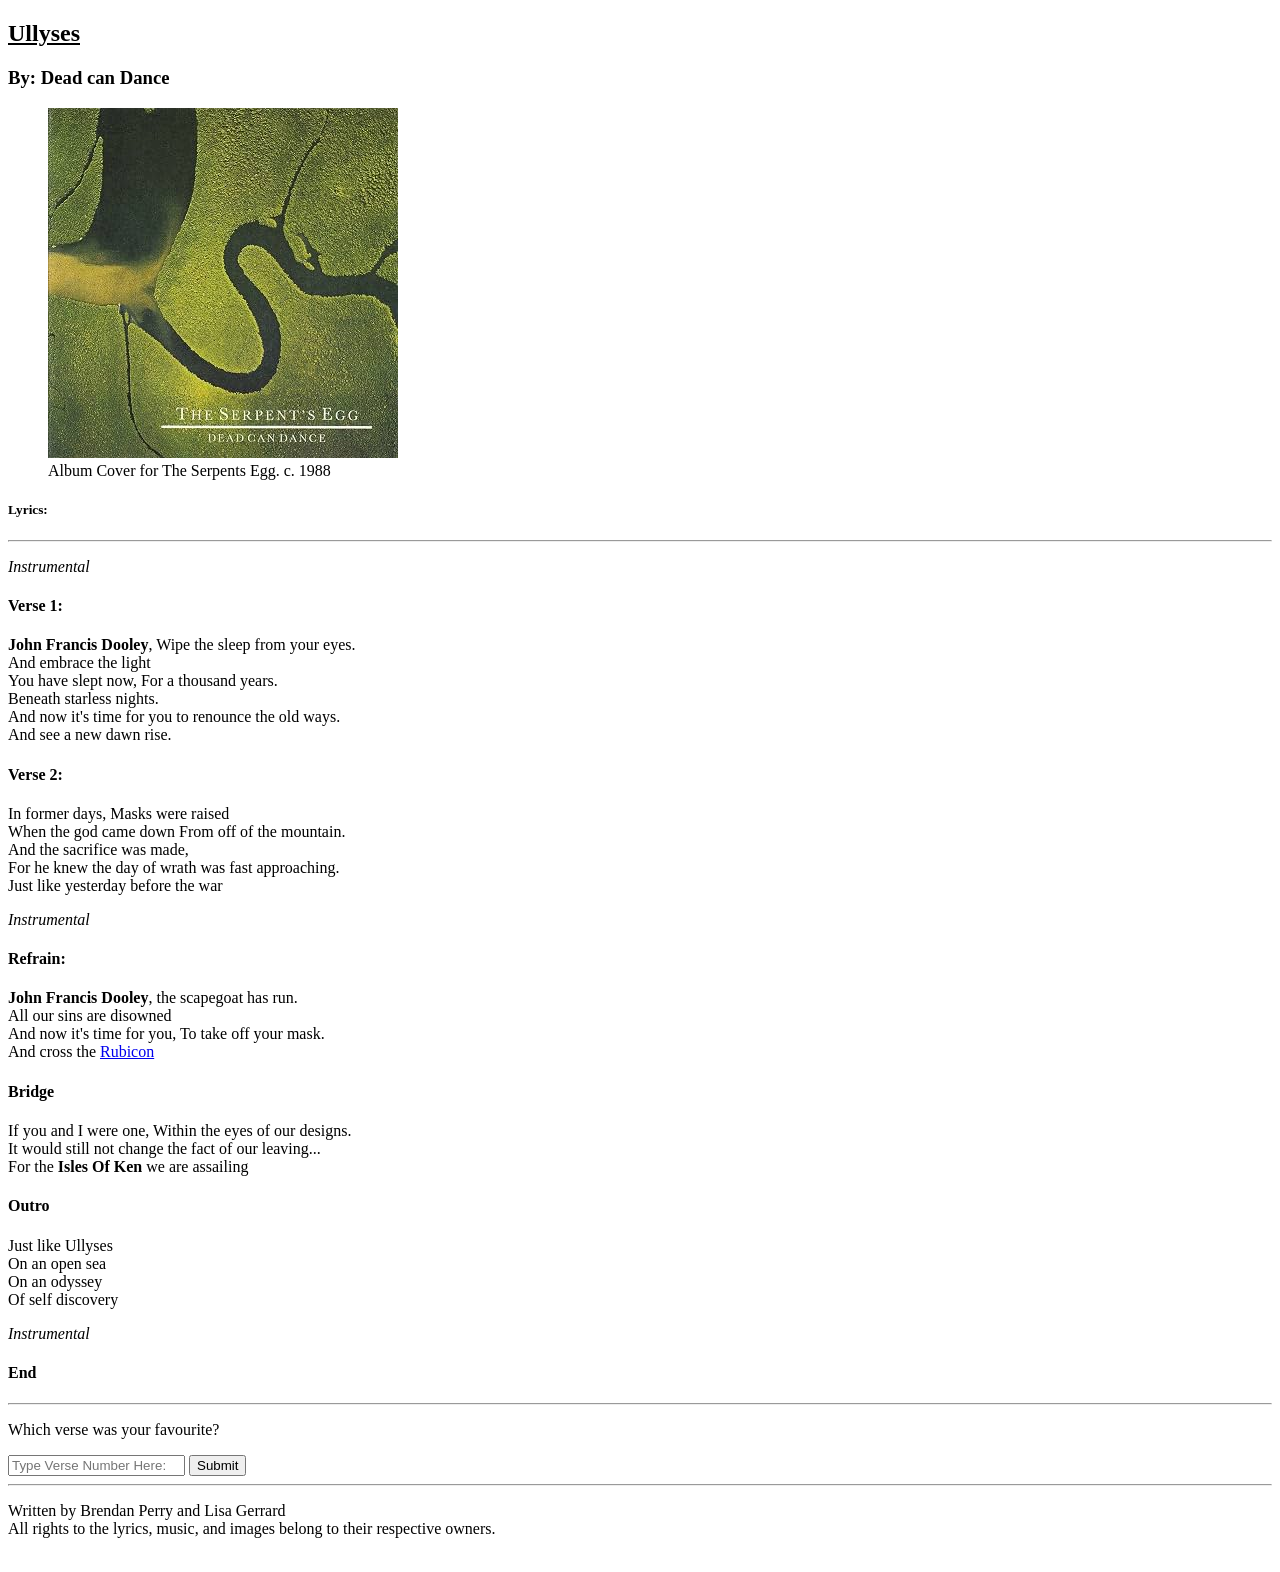
<file: index.html>
<!DOCTYPE html>
<html lang="en">

<head>
    <meta charset="UTF-8">
    <meta name="viewport" content="width=device-width, initial-scale=1.0">
    <meta name="robots" content="index, follow">
    <meta name="Description" content="Lyrics to Ullyses by Dead can Dance">
    <title>Ullyses - Dead Can Dance</title>
</head>

<body>
    <header>
        <nav>
            <!-- Site "Logo" -->
            <u>
                <h1>Ullyses</h1>
            </u>
            <!-- Artist Name -->
            <h3>By: Dead can Dance</h3>
            <figure>
                <img src="./images/Ullyses.jpg" alt="The Serpents Egg Album Cover">
                <figcaption>Album Cover for The Serpents Egg. c. 1988</figcaption>
            </figure>
            <h5>Lyrics:</h5>
        </nav>
    </header>
    <main>
        <hr>
        <i>
            <p>Instrumental</p>
        </i>
        <!-- First Verse -->
        <section>
            <h4>Verse 1:</h4>
            <p><b>John Francis Dooley</b>, Wipe the sleep from your eyes.<br>
                And embrace the light<br>
                You have slept now, For a thousand years.<br>
                Beneath starless nights.<br>
                And now it's time for you to renounce the old ways.<br>
                And see a new dawn rise.</p>
        </section>
        <!-- Second Verse -->
        <section>
            <h4>Verse 2:</h4>
            <p>In former days, Masks were raised <br>
                When the god came down From off of the mountain. <br>
                And the sacrifice was made, <br>
                For he knew the day of wrath was fast approaching. <br>
                Just like yesterday before the war</p>
        </section>
        <i>
            <p>Instrumental</p>
        </i>
        <!-- Refrain -->
        <section>
            <h4>Refrain:</h4>
            <p><b>John Francis Dooley</b>, the scapegoat has run. <br>
                All our sins are disowned <br>
                And now it's time for you, To take off your mask. <br>
                And cross the <a href="https://en.wikipedia.org/wiki/Rubicon" target="_blank">Rubicon</a></p>
        </section>
        <!-- Bridge -->
        <section>
            <h4>Bridge</h4>
            <p>If you and I were one, Within the eyes of our designs. <br>
                It would still not change the fact of our leaving... <br>
                For the <b>Isles Of Ken</b> we are assailing</p>
        </section>
        <!-- Outro -->
        <section>
            <h4>Outro</h4>
            <p>Just like Ullyses <br>
                On an open sea <br>
                On an odyssey <br>
                Of self discovery</p>
        </section>
        <i>
            <p>Instrumental</p>
        </i>
        <h4>End</h4>
        <hr>
        <!-- User Input form -->
        <section>
            <p>Which verse was your favourite?</p>
            <input type="text" placeholder="Type Verse Number Here:">
            <button>Submit</button>
        </section>
        <hr>
    </main>
    <!-- Footer Section / Copyrights -->
    <footer>
        <p>Written by Brendan Perry and Lisa Gerrard <br>
            All rights to the lyrics, music, and images belong to their respective owners. <br> <br>
    </footer>
</body>

</html>
</file>
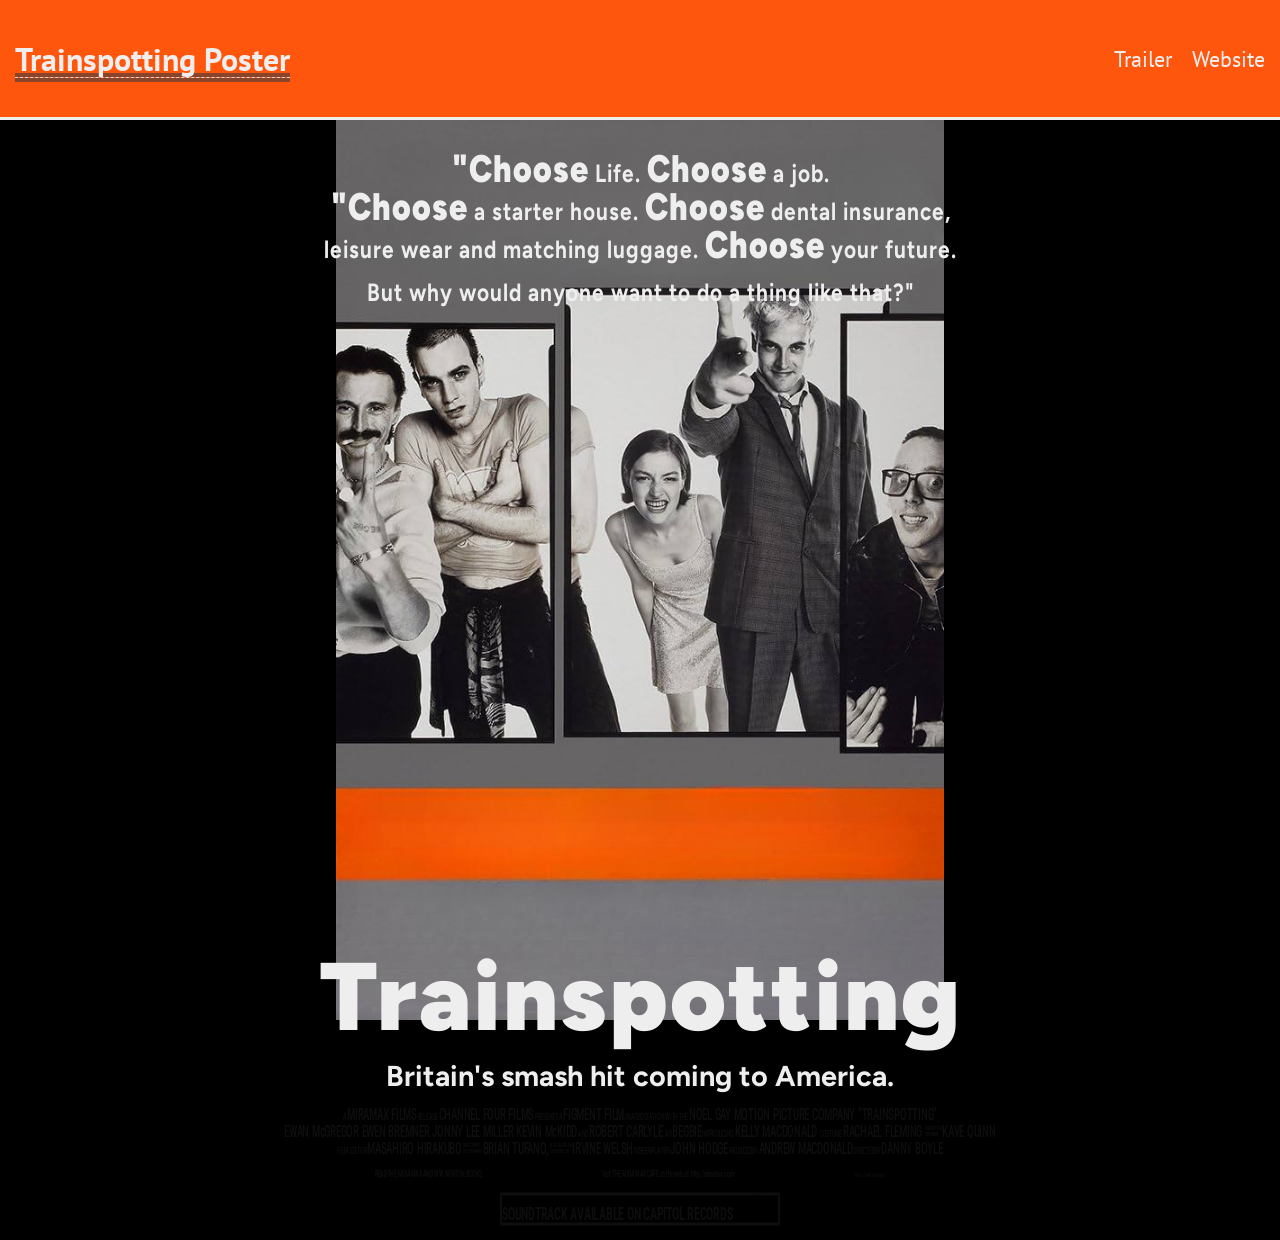
<file: Assignment 3/index.html>
<!DOCTYPE html>
<html lang="en">

<head>
    <meta charset="UTF-8">
    <meta name="viewport" content="width=device-width, initial-scale=1.0">
    <meta name="robots" content="index, follow">
    <meta name="Description" content="Movie Poster of Trainspotting">
    <title>Trainspotting Poster</title>
    <link rel="stylesheet" href="styles.css">
    <link rel="preconnect" href="https://fonts.googleapis.com">
    <link rel="preconnect" href="https://fonts.gstatic.com" crossorigin>
    <link
        href="https://fonts.googleapis.com/css2?family=Figtree:ital,wght@0,300..900;1,300..900&family=PT+Sans:ital,wght@0,400;0,700;1,400;1,700&family=Roboto+Condensed:ital,wght@0,100..900;1,100..900&display=swap"
        rel="stylesheet">
</head>

<body>
    <div id="blur-container"></div>
    <header>
        <h1><span>Trainspotting Poster</span></h1>

        <nav>
            <menu>
                <ul>
                    <li><a>Trailer</a></li>
                    <li><a target="_blank" href="https://trainspottingfilm.com/">Website</a></li>
                </ul>
            </menu>
        </nav>
    </header>
    <main>
        <section id="poster">
            <span id="top-text">
                <p class="movie-text"><span class="choose-text">"Choose</span> Life. <span
                        class="choose-text">Choose</span> a job.</p>
                <p class="movie-text"><span class="choose-text">"Choose</span> a starter house. <span
                        class="choose-text">Choose</span> dental insurance,</p>
                <p class="movie-text">leisure wear and matching luggage. <span class="choose-text">Choose</span> your
                    future.</p>
                <p class="movie-text top-spacing">But why would anyone want to do a thing like that?"</p>
            </span>
            <h1 id="movie-title">Trainspotting</h1>
            <h3 id="movie-subtitle">Britain's smash hit coming to America.</h3>
            <!-- Credits -->
            <section id="credit-container">
                <p class="credits">A <span class="large-credits">MIRAMAX FILMS</span> RELEASE <span
                        class="large-credits">CHANNEL FOUR
                        FILMS</span> PRESENTS A <span class="large-credits">FIGMENT FILM</span> IN ASSOCIATION WITH THE
                    <span class="large-credits">NOEL GAY MOTION PICTURE COMPANY "TRAINSPOTTING"</span>
                </p>
                <p class="credits">
                    <span class="large-credits">EWAN McGREGOR EWEN BREMNER JONNY LEE MILLER KEVIN McKIDD</span> AND
                    <span class="large-credits">ROBERT CARLYLE </span> AS <span
                        class="large-credits">BEGBIE</span>INTRODUCING
                    <span class="large-credits">KELLY MACDONALD </span> COSTUME <span class="large-credits">RACHAEL
                        FLEMING </span><span class="column-text">PRODUCTION <br> DESIGNER</span> <span
                        class="large-credits">KAVE QUINN</span>
                </p>
                <p class="credits">
                    FILM EDITOR <span class="large-credits">MASAHIRO HIRAKUBO</span> <span class="column-text">DIRECTOR
                        OF <br> PHOTOGRAPHY</span> <span class="large-credits">BRIAN TUFANO, </span> <span
                        class="column-text">B.S.C. BASED ON <br>THE NOVEL BY</span> <span class="large-credits">IRVINE
                        WELSH</span> SCREENPLAY BY <span class="large-credits">JOHN HODGE</span> PRODUCED BY <span
                        class="large-credits">ANDREW MACDONALD</span> DIRECTED BY <span class="large-credits">DANNY
                        BOYLE</span>
                </p>
                <div id="bottom-section">
                    <p class="credits">
                        <img
                            class="logo small-logo" src="./img/logos/dolby-digital-logo.png">READ THE MIRAMAX AND W W NORTON BOOKS <span class="large-spacing"></span> Visit
                        THE MIRAMAX CAFE on the web at: http://miramax.com <span class="large-spacing"></span><span
                            class="tiny-text">DOLBY STEREO / MIRAMAX</span><img class="logo"
                            src="./img/logos/miramax-logo.png"></p>
                    <p class="credits" id="soundtrack-label">SOUNDTRACK AVAILABLE ON CAPITOL RECORDS<img class="logo" id="capitol-records-logo"
                            src="./img/logos/capitol-records-logo.png" ><span class="large-spacing"></span></p>
                </div>
            </section>
        </section>
    </main>
    <footer>

    </footer>
</body>

</html>
</file>
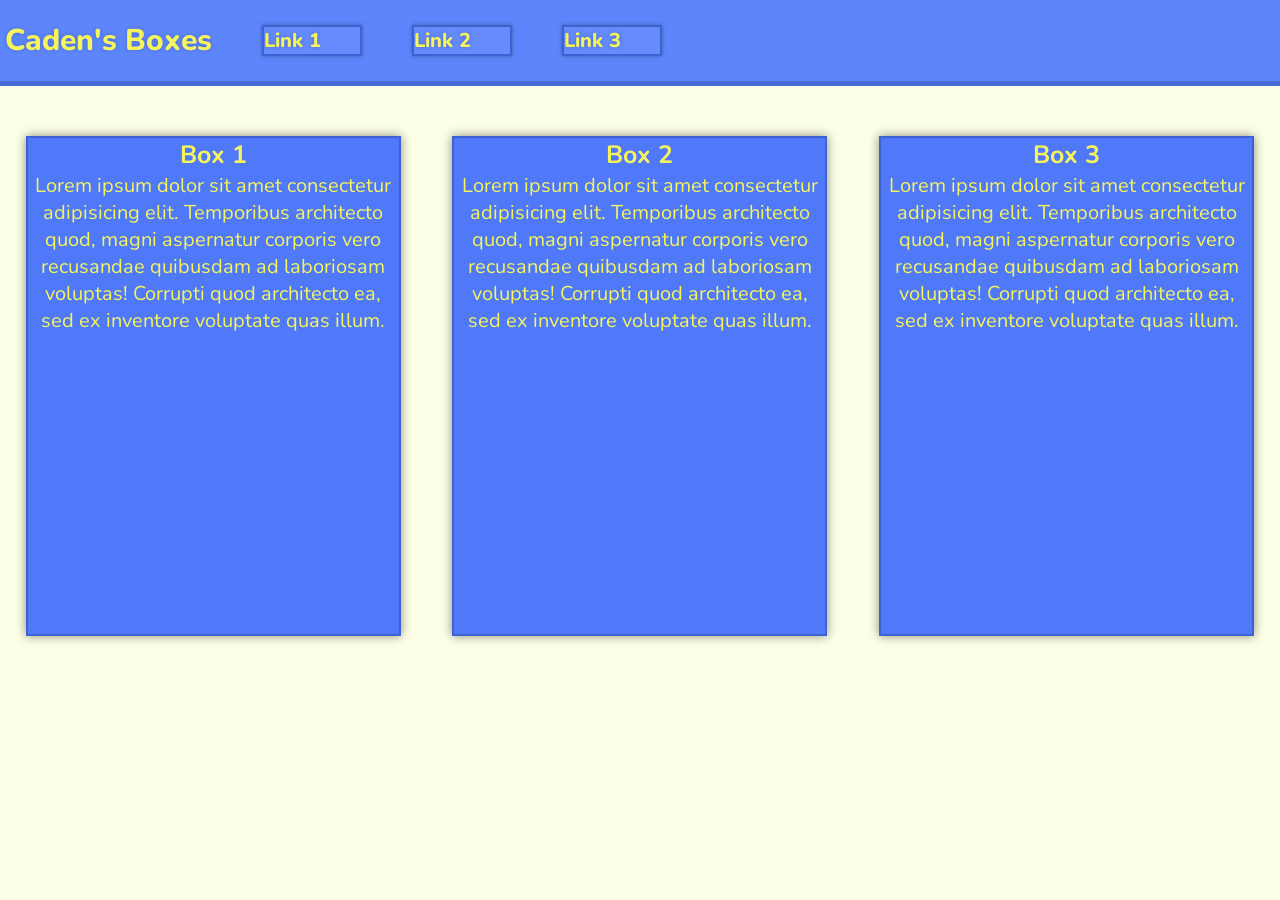
<file: lab 3/index.html>
<!DOCTYPE html>
<html lang="en">

<head>
    <meta charset="UTF-8">
    <meta name="viewport" content="width=device-width, initial-scale=1.0">
    <meta name="robots" content="noindex, nofollow">
    <link rel="stylesheet" href="css/styles.css">
    <link rel="preconnect" href="https://fonts.googleapis.com">
    <link rel="preconnect" href="https://fonts.gstatic.com" crossorigin>
    <link
        href="https://fonts.googleapis.com/css2?family=Montserrat:ital,wght@0,100..900;1,100..900&family=Nunito:ital,wght@0,200..1000;1,200..1000&display=swap"
        rel="stylesheet">
    <title>Document</title>
</head>

<body>
    <header>
        <h1 id="Site-Logo">Caden's Boxes</h1>
        <nav>
            <menu>
                <li>
                    <a class="links" href=".boxes">Link 1</a>
                </li>
                <li>
                    <a class="links" href=".boxes">Link 2</a>
                </li>
                <li>
                    <a class="links" href=".boxes">Link 3</a>
                </li>
            </menu>
        </nav>
    </header>
    <main>
        <section id="box-container">
            <div class="boxes" id="box1">
                <h2>Box 1</h2>
                <p>Lorem ipsum dolor sit amet consectetur adipisicing elit. Temporibus architecto quod, magni aspernatur
                    corporis vero recusandae quibusdam ad laboriosam voluptas! Corrupti quod architecto ea, sed ex
                    inventore voluptate quas illum.</p>
            </div>
            <div class="boxes">
                <h2>Box 2</h2>
                <p>Lorem ipsum dolor sit amet consectetur adipisicing elit. Temporibus architecto quod, magni aspernatur
                    corporis vero recusandae quibusdam ad laboriosam voluptas! Corrupti quod architecto ea, sed ex
                    inventore voluptate quas illum.</p>
            </div>
            <div class="boxes">
                <h2>Box 3</h2>
                <p>Lorem ipsum dolor sit amet consectetur adipisicing elit. Temporibus architecto quod, magni aspernatur
                    corporis vero recusandae quibusdam ad laboriosam voluptas! Corrupti quod architecto ea, sed ex
                    inventore voluptate quas illum.</p>
            </div>
        </section>
    </main>
</body>

</html>
</file>
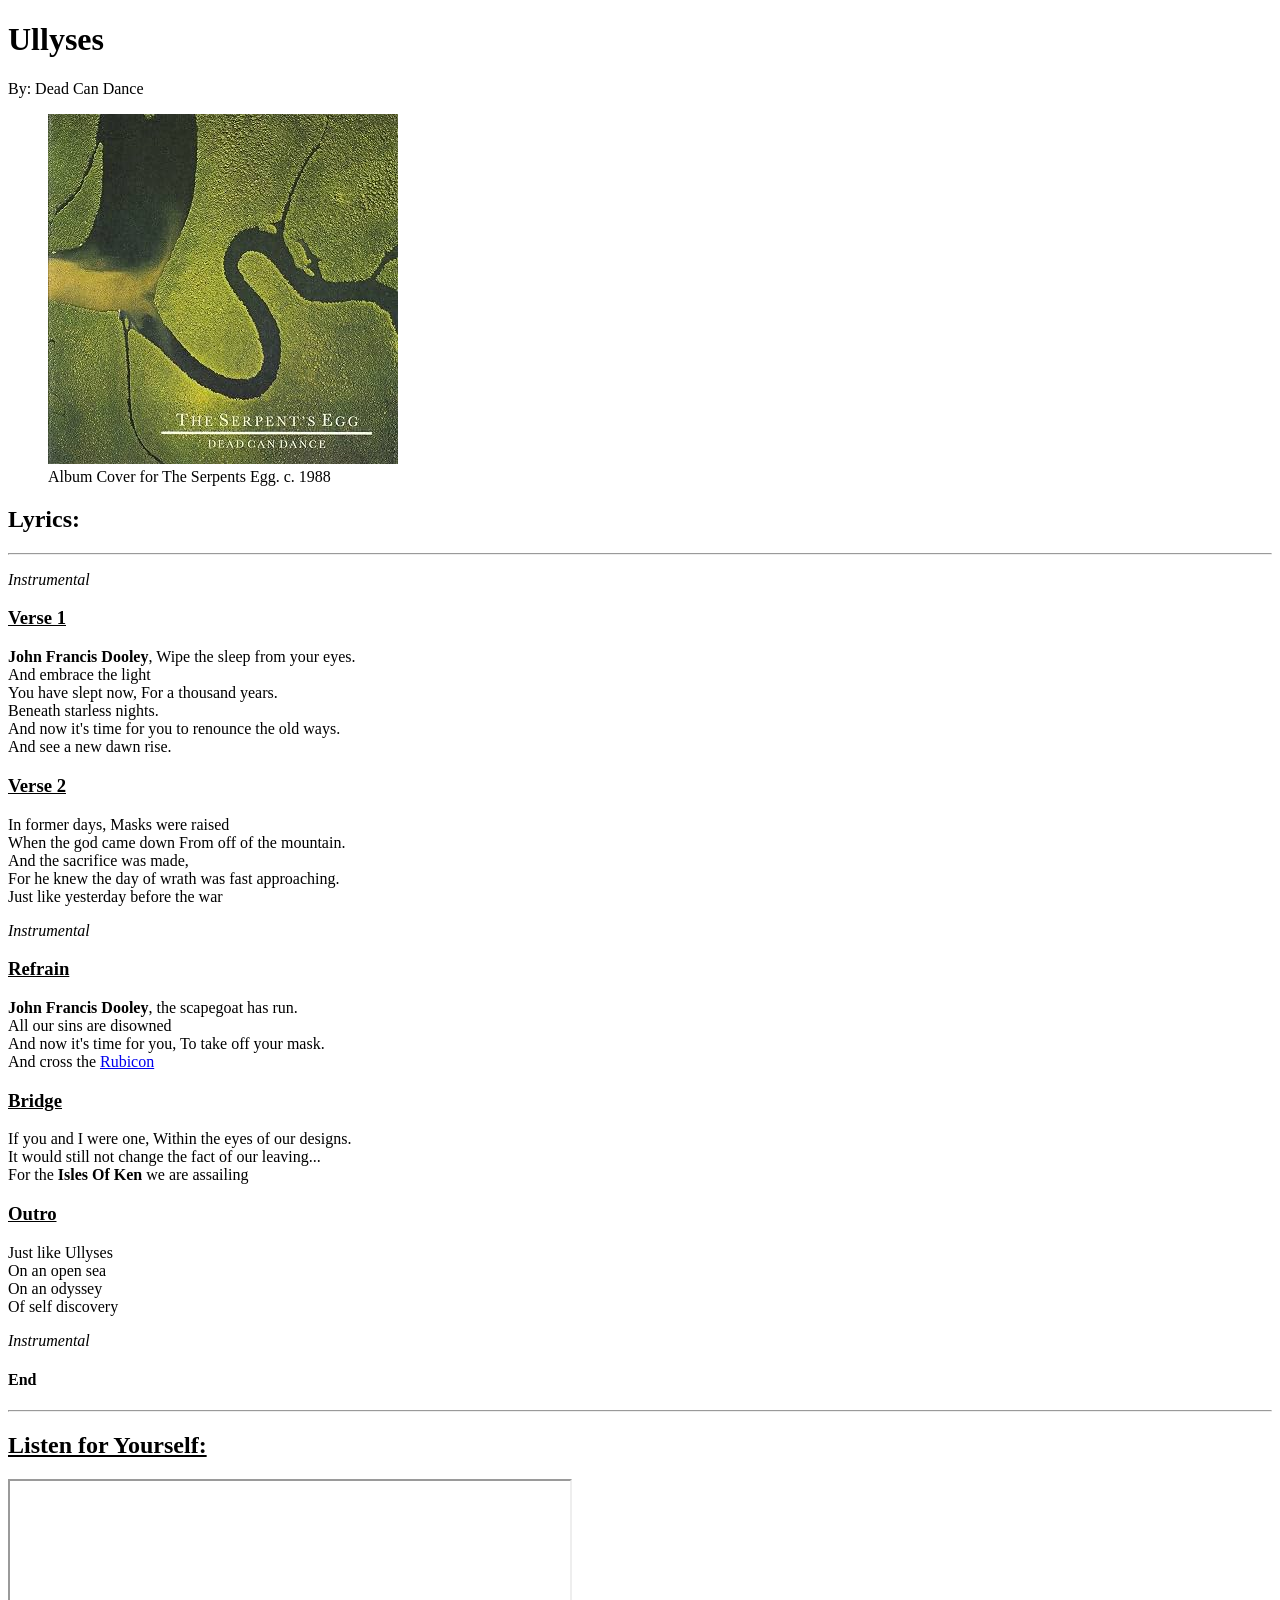
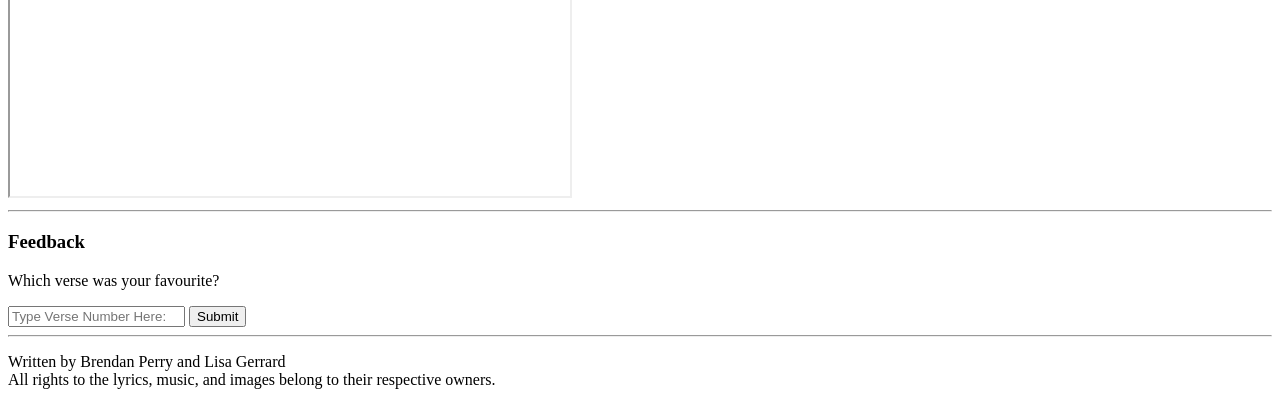
<file: Week 4/index.html>
<!DOCTYPE html>
<html lang="en">

<head>
    <meta charset="UTF-8">
    <meta name="viewport" content="width=device-width, initial-scale=1.0">
    <meta name="robots" content="index, follow">
    <meta name="Description" content="Lyrics to Ullyses by Dead can Dance">
    <title>Ullyses - Dead Can Dance</title>
</head>

<body>
    <header>
        <!-- Site "Logo" -->
        <h1>Ullyses</h1>
        <!-- Artist Name -->
        <p>By: Dead Can Dance</p>
        <figure>
            <img src="./images/Ullyses.jpg" alt="The Serpents Egg Album Cover">
            <figcaption>Album Cover for The Serpents Egg. c. 1988</figcaption>
        </figure>
        <h2>Lyrics:</h2>
    </header>
    <!-- Separates Lyrics from Title Card -->
    <hr>
    <main>
        <p><i>Instrumental</i></p>
        <!-- First Verse -->
        <section>
            <h3><u>Verse 1</u></h3>
            <p><b>John Francis Dooley</b>, Wipe the sleep from your eyes.<br>
                And embrace the light<br>
                You have slept now, For a thousand years.<br>
                Beneath starless nights.<br>
                And now it's time for you to renounce the old ways.<br>
                And see a new dawn rise.</p>
        </section>
        <!-- Second Verse -->
        <section>
            <h3><u>Verse 2</u></h3>
            <p>In former days, Masks were raised <br>
                When the god came down From off of the mountain. <br>
                And the sacrifice was made, <br>
                For he knew the day of wrath was fast approaching. <br>
                Just like yesterday before the war</p>
        </section>
        <p><i>Instrumental</i></p>
        <!-- Refrain -->
        <section>
            <h3><u>Refrain</u></h3>
            <p><b>John Francis Dooley</b>, the scapegoat has run. <br>
                All our sins are disowned <br>
                And now it's time for you, To take off your mask. <br>
                And cross the <a href="https://en.wikipedia.org/wiki/Rubicon" target="_blank">Rubicon</a></p>
        </section>
        <!-- Bridge -->
        <section>
            <h3><u>Bridge</u></h3>
            <p>If you and I were one, Within the eyes of our designs. <br>
                It would still not change the fact of our leaving... <br>
                For the <b>Isles Of Ken</b> we are assailing</p>
        </section>
        <!-- Outro -->
        <section>
            <h3><u>Outro</u></h3>
            <p>Just like Ullyses <br>
                On an open sea <br>
                On an odyssey <br>
                Of self discovery</p>
        </section>
        <!-- Ending Area -->
        <p><i>Instrumental</i></p>
        <h4>End</h4>
        <hr>
        <!-- Video Section -->
        <section>
            <h2><u>Listen for Yourself:</u></h2>
            <iframe width="560" height="315" src="https://www.youtube.com/embed/8bXZY9tRdLA?si=Xij7Z9M4Hpuh_Q62"
                title="YouTube video player"
                allow="accelerometer; autoplay; clipboard-write; encrypted-media; gyroscope; picture-in-picture; web-share"
                referrerpolicy="strict-origin-when-cross-origin"></iframe>
        </section>
        <!-- User Input form -->
        <hr>
        <section>
            <h3>Feedback</h3>
            <form>
                <p>Which verse was your favourite?</p>
                <input type="text" placeholder="Type Verse Number Here:">
                <button>Submit</button>
            </form>
        </section>
        <hr>
    </main>
    <!-- Footer Section / Copyrights -->
    <footer>
        <p>Written by Brendan Perry and Lisa Gerrard <br>
            All rights to the lyrics, music, and images belong to their respective owners.</p>
    </footer>
</body>

</html>
</file>
<file: Assignment 3/styles.css>
* {
    margin: 0;
    padding: 0;
    box-sizing: border-box;
}

main{
    background-image: url(img/poster_textless.jpg);
    height: 100vh;
    width: auto;
    background-repeat: no-repeat;
    background-position-x: 50%;
    background-size: contain;
}

body{
    background-color: black;
}

header {
    background-color:#ff560d;
    background-position-x: center;
    width: 100%;
    min-height: 120px;
    padding: 5px 15px;
    color: #EEE;
    font-family: "PT Sans";
    display: flex;
    flex-direction: row;
    align-items: center;
    border-bottom: 3px solid #EEE;
}

/* Train Style underline on Header*/

header>h1{
    font-weight: 800;
    text-decoration:underline dashed;
    text-decoration-style:double;
    text-decoration-thickness: 4px;
    text-decoration-color: #88452b;
    text-decoration-skip-ink:none;
}

/* train tracks */
header>h1>span{
    text-decoration: underline dashed #DDD 1px;
    text-underline-offset: 6px;
}

header>nav>menu>ul {
    display: flex;
    flex-direction: row;
    align-self: flex-end;
    gap: 20px;
    list-style: none;
    padding: 0;
    margin: 0;
    font-size: 1.4rem;
}

a{
    text-decoration: none;
    color: #EEE;
}

header > nav {
    /* Move Nav To the Right of header*/
    margin-left: auto;
}

/* Image Size Adjustments */

#poster{
    display: flex;
    flex-direction: column;
    align-items: center;
}

.movie-text{
    color: #EEE;
    font-family: "Figtree";
    font-weight: 700;
    font-size: 1.3rem;
    text-align: center;
    justify-content: center;
    align-items: center;
    letter-spacing: 1px;
    transform: scaleY(1.2);
}

.choose-text{
    font-weight: 900;
    font-size: 2rem;
}

#top-text{
    margin-top: 30px;
}

.top-spacing{
    margin-top: 15px;
}

#movie-title {
    color: #eee;
    font-family: "Figtree";
    font-weight: 900;
    letter-spacing: 2px;
    font-size: 6rem;
    margin-top: 635px;
}

#movie-subtitle{
    color: #eee;
    font-family: "Figtree";
    font-weight: 700;
    font-size: 1.8rem;
    margin-top: 5px;
}

#credit-container{
    margin-top: 15px;
}

.credits{
    color: #0e0e0e;
    font-family: "Roboto Condensed";
    font-weight: 600;
    letter-spacing: -0.25px;
    font-size: 0.4rem;
    line-height: 1.5;
    font-weight: 500;
    text-align: center;
    transform: scaleY(1.5);
}

.large-credits{
    font-size: 0.7rem;
}

.column-text{
    display: inline-block;
    font-size: 0.25rem;
    margin-bottom: 5px;
    line-height: 1;
    vertical-align: middle;
    text-align: left;
}

#soundtrack-label{
    border: 2px solid #0e0e0e;
    width: 280px;
    height: 22px;
    justify-content: center;
    align-items: center;
    font-size: 0.75rem;
    letter-spacing: -0.3;
    font-weight: 600;
    text-align: center;
    margin: 20px auto;
}

.large-spacing{
    margin-right: 120px;
}

.tiny-text{
    font-size: 0.2rem;
}

.logo{
    height:16px;
    width:32px;
    margin-left: 20px;
    margin-right: 20px;
}

.small-logo{
    height:8px;
    width:12px;
}

#capitol-records-logo{
    margin: 0 auto;
    margin-left: 10px;
}
</file>
<file: lab 3/css/styles.css>
* {
    margin: 0;
    padding: 0;
    font-family: Nunito;
    font-size: 20px;
    box-sizing: border-box;
}

body {
        background-color: #fdfee6;
}

header {
    display: flex;
    background-color: #5e86fc;
    align-items: center;
    padding: 20px 5px;
    color: #f6f45c;
    font-weight: 800;
    border-bottom: 5px solid #476ad5;
    text-shadow: 0px 0px 4px #476ad5;
}

nav {
    display: flex;
    align-items: center;
}

nav menu {
  display: flex;
  list-style: none;
}

nav menu li {
      display: flex;
      width: 100px;
      background-color: #668bfc;
      border: 2px solid #3e62cf;
      margin-left: 50px;
      text-align: center;
      color: #f6f45c;
      box-shadow: 0px 0px 4px #24375784;
}

nav menu li a {
    text-decoration: none;
    color: inherit;
}

#box-container {
    display: flex;
    justify-content: space-around;
}

.boxes {
    height: 500px;
    width: 375px;
    font-weight: 500px;
    color: #f6f45c;
    background-color: #4f79f8;
    box-shadow: 0px 0px 10px #00000072;
    border: 2px solid #3e62cf;
    margin-top: 50px;
    padding: 0 5px;
    text-align: center;
}

.boxes h2 {
    font-weight: 700;
    font-size: 25px;
}

h1 {
    font-weight: 800;
    font-size: 30px;
    text-align: center;
      display: block;
}
</file>
